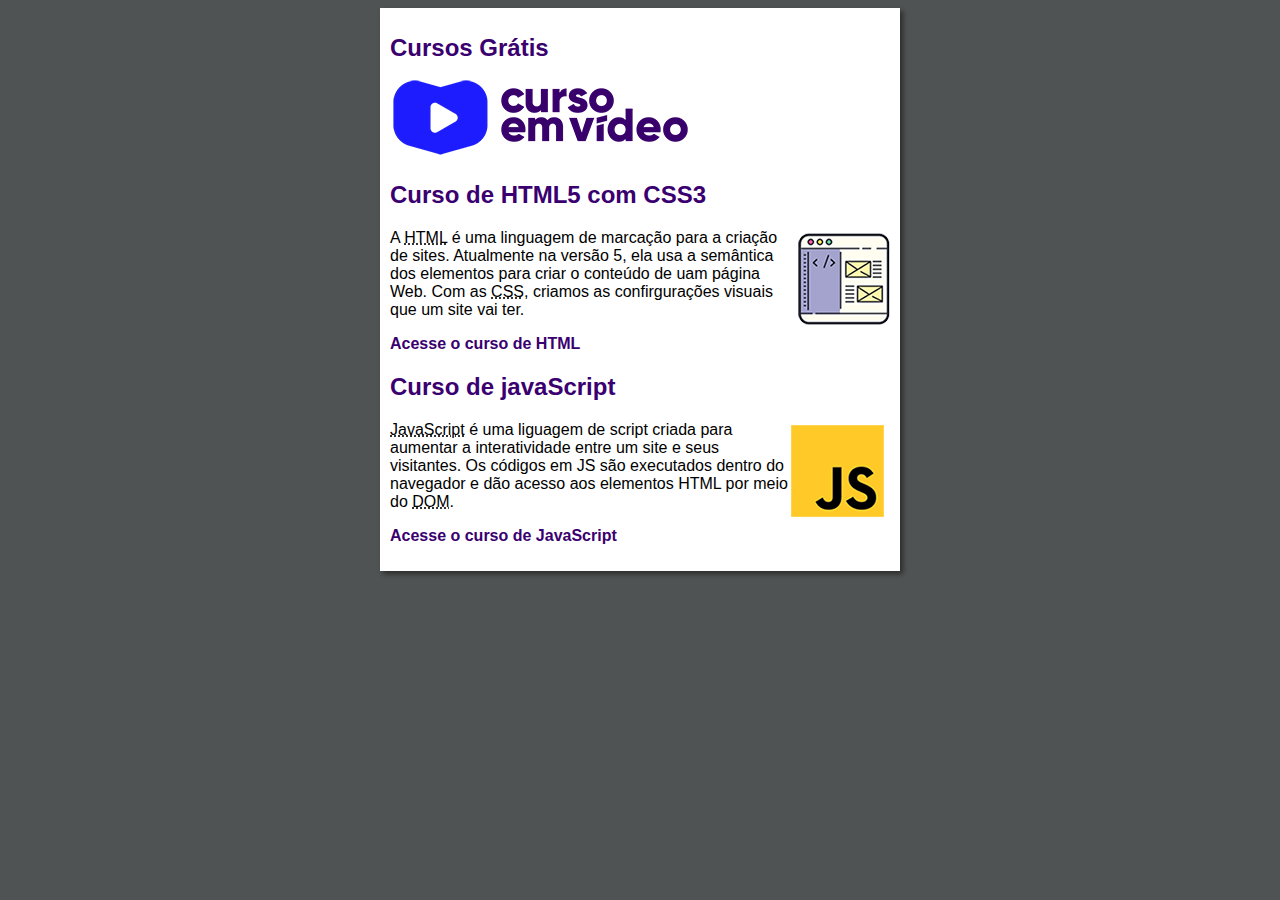
<file: index.html>
<!DOCTYPE html>
<html lang="pt-BR">
<head>
    <meta charset="UTF-8">
    <meta http-equiv="X-UA-Compatible" content="IE=edge">
    <meta name="viewport" content="width=device-width, initial-scale=1.0">
    <title>Curso em Vídeo</title>
    <link rel="stylesheet" href="estilos/style.css">
</head>
<body>
    <main>
        <header>
            <h1>Cursos Grátis</h1>
            <img src="imagens/curso-em-video-cor.png" alt="Curso em Vídeo">
        </header>
        <article>
            <h2>Curso de HTML5 com CSS3</h2>
            <img class="lado" src="imagens/curso-html-css.png" alt="Curso HTML">
            <p> A <abbr title="HyperText Markup Language"> HTML</abbr> é uma linguagem de marcação para a criação de sites. Atualmente na versão 5, ela usa a semântica dos elementos para criar o conteúdo de uam página Web. Com as <abbr title="Cascading Style Sheets">CSS</abbr>, criamos as confirgurações visuais que um site vai ter.</p>
            <p><a href="">Acesse o curso de HTML</a></p>
        </article>
        <article>
            <h2>Curso de javaScript</h2>
            <img class="lado" src="imagens/curso-javascript.png" alt="Curso JS">
            <p><abbr title="JavaScript">JavaScript</abbr> é uma liguagem de script criada para aumentar a interatividade entre um site e seus visitantes.
            Os códigos em JS são executados dentro do navegador e dão acesso aos elementos HTML por meio do <abbr title="Document Object Model">DOM</abbr>.</p>
            <P><a href="">Acesse o curso de JavaScript</a></P>
        </article>
    </main>
    </body>
</html>
</file>
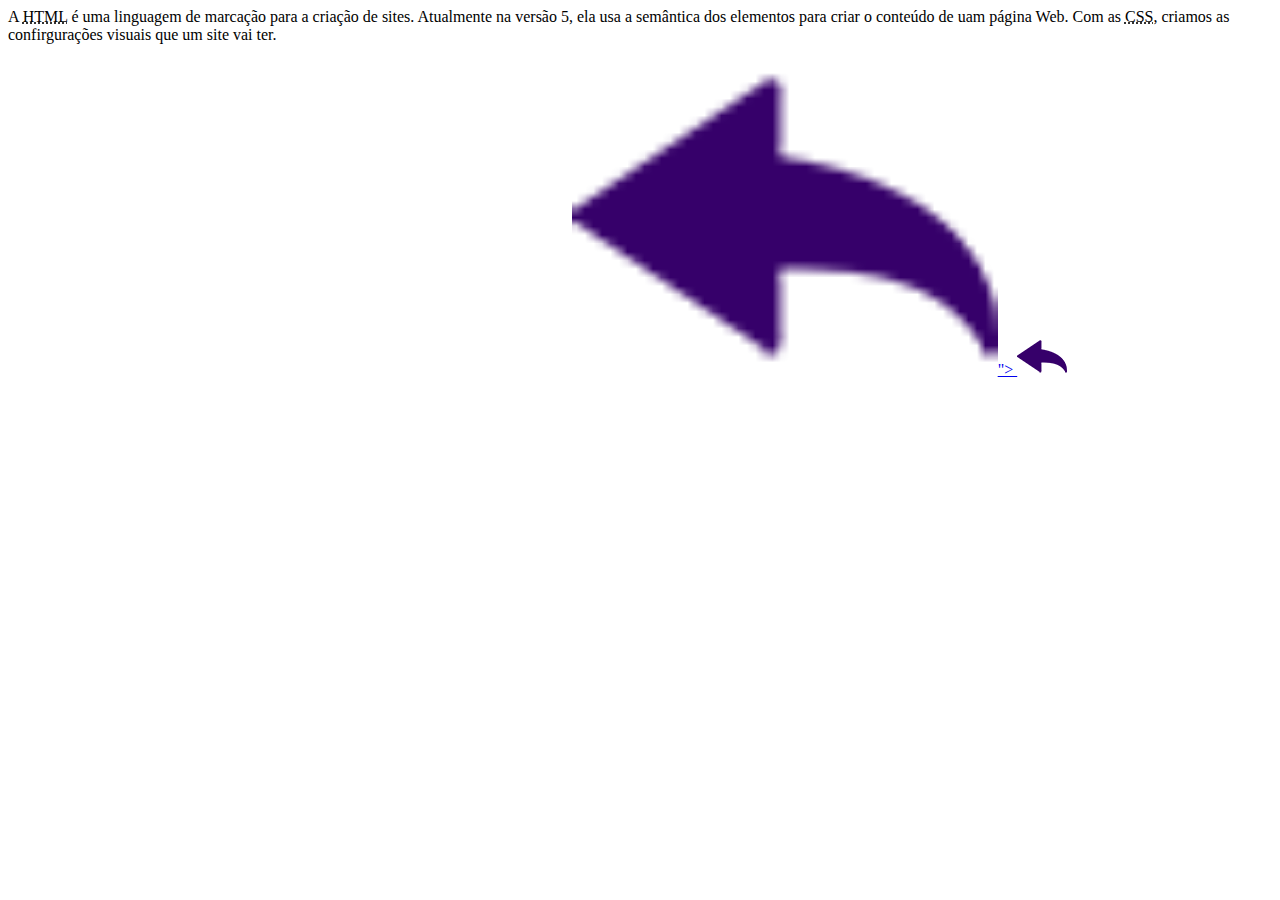
<file: curso-html.html>
<!DOCTYPE html>
<html lang="en">
<head>
    <meta charset="UTF-8">
    <meta http-equiv="X-UA-Compatible" content="IE=edge">
    <meta name="viewport" content="width=device-width, initial-scale=1.0">
    <title>DocumentCurso de HTML5</title>
</head>
<body>
    <article>
        A <abbr title="HyperText Markup Language"> HTML</abbr> é uma linguagem de marcação para a criação de sites. Atualmente na versão 5, ela usa a semântica dos elementos para criar o conteúdo de uam página Web. Com as <abbr title="Cascading Style Sheets">CSS</abbr>, criamos as confirgurações visuais que um site vai ter.</p>
        <iframe width="560" height="315" src="https://www.youtube.com/embed/riSVzwlSnhw" title="YouTube video player" frameborder="0" allow="accelerometer; autoplay; clipboard-write; encrypted-media; gyroscope; picture-in-picture" allowfullscreen></iframe>

        <a href="curso-html.html"><img src="imagens/btn-back.png" alt="<iframe width="560" height="315" src="https://www.youtube.com/embed/riSVzwlSnhw" title="YouTube video player" frameborder="0" allow="accelerometer; autoplay; clipboard-write; encrypted-media; gyroscope; picture-in-picture" allowfullscreen></iframe>">
        <a href="index.html"><img src="imagens/btn-back.png" alt="Voltar"></a>
    </article>
    
</body>
</html>
</file>
<file: estilos/style.css>
* {
    font-family: Arial, Helvetica, sans-serif;
    font-size:  16px;

}

body {
    background-color: rgb(80, 83, 83);

}

main {
    background-color: white;
    width:  500px;
    margin: auto;
    padding: 10px;
    box-shadow:  3px 3px 5px rgba(0, 0, 0, 0.473);
}

h1 {
    font-size: 1.5em;
    color: rgb(58, 0, 112);
}

h2 {
    font-size: 1.5em;
    color: rgb(58, 0, 112);
}

img.lado {
    float: right;
}

a {
    text-decoration: none;
    font-weight: bold;
    color: rgb(58, 0, 112);
}

a:hover {
    text-decoration: underline;
    color: rgb(26, 26, 255);
}
</file>
